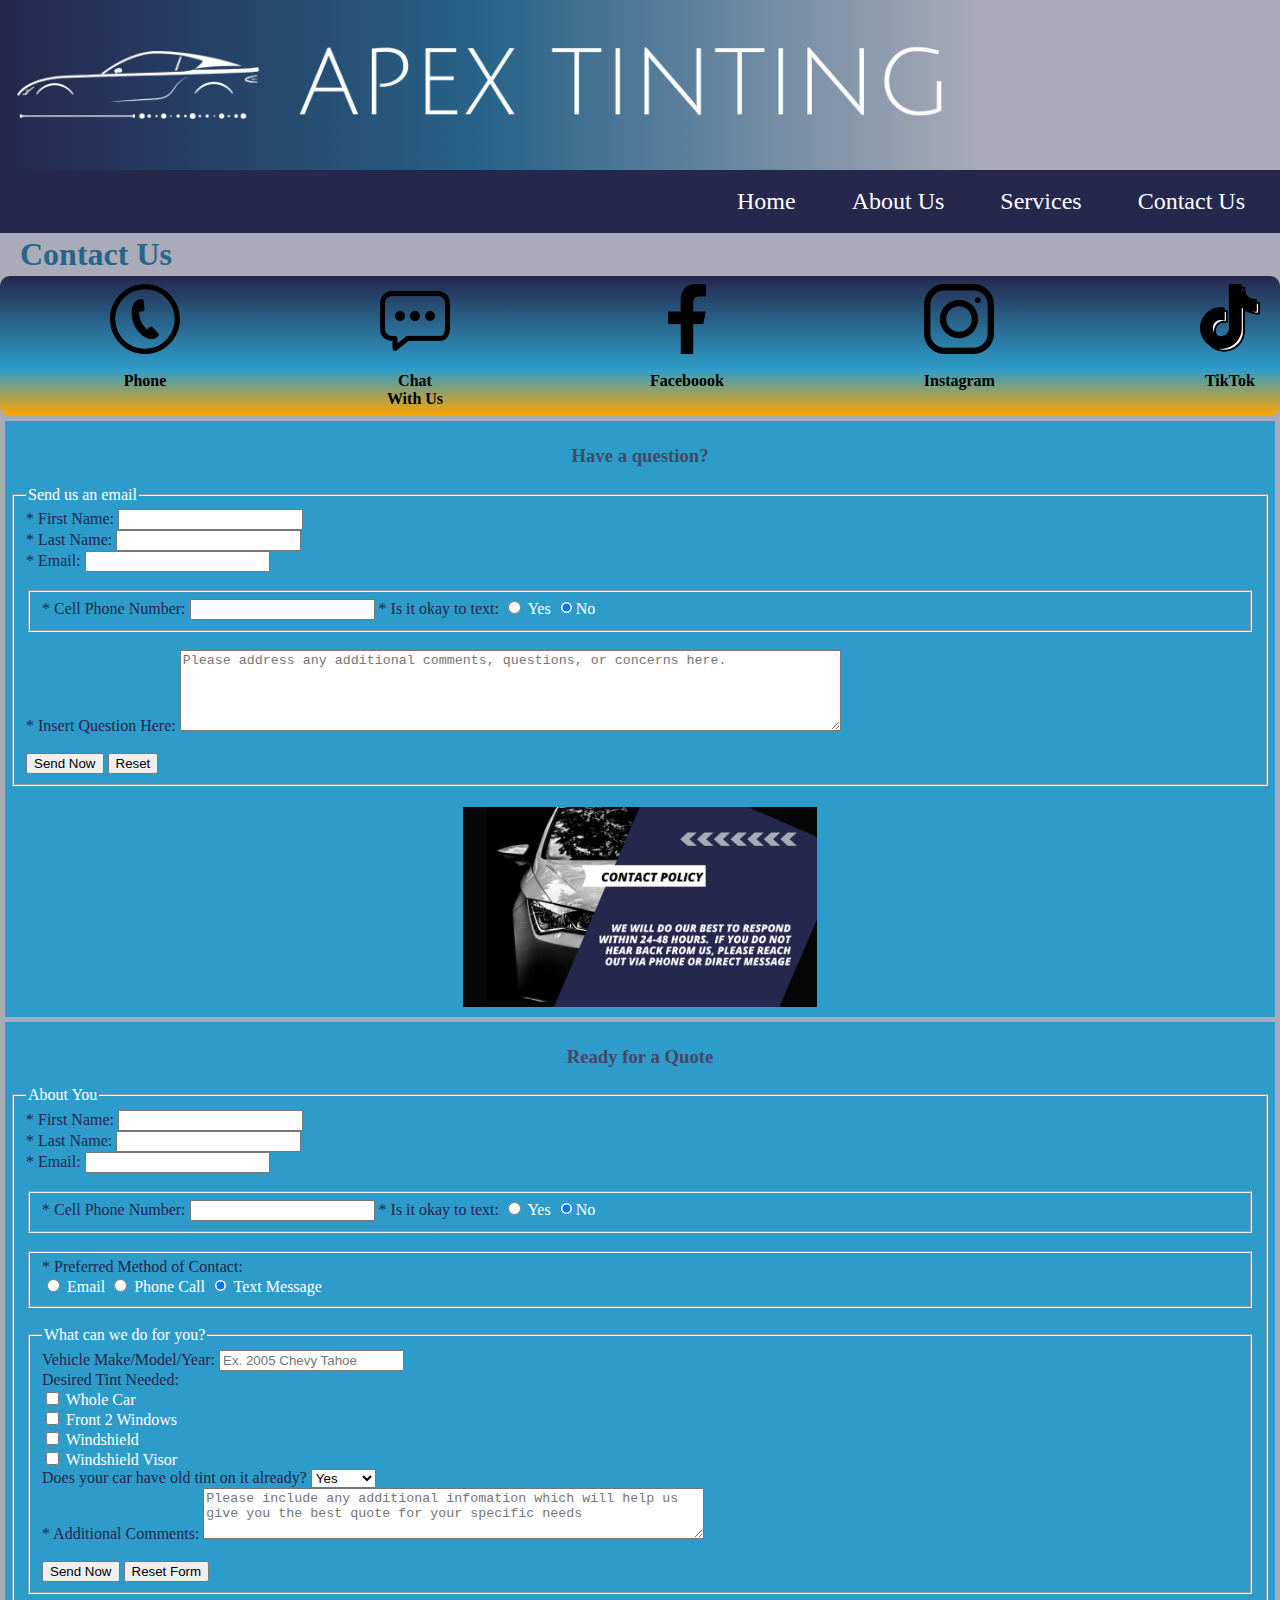
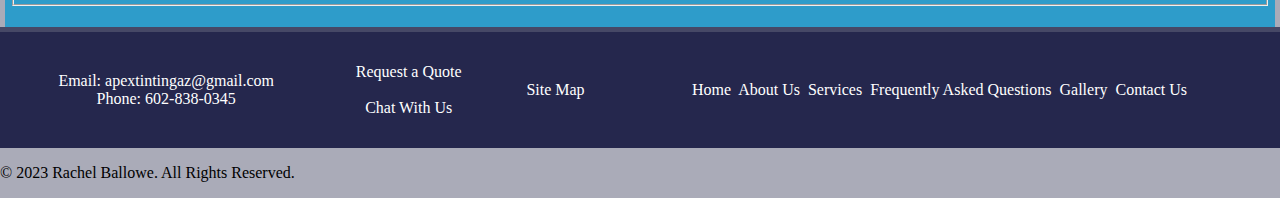
<file: contact.html>
<DOCTYPE! html>
<html lang="en">
<head>
	<meta charset="utf-8">
	<meta name="viewport" content="Width=device-width, inital-scale=1">
	<title> Apex: Contact Us </title>
	<link rel="icon" href="Images/favicon.jpg" type="images/favicon">
	<link rel="stylesheet" href="StyleSheets/contactstyles.css">
</head>
<body>
	<header>
		<div class="banner-container">
		<a href="index.html">
		<img src="Images/logobanner.png" alt="Apex Tinting Banner">
		</a>
		</div>
		<div class="navigation">
		<ul class="nav">
		<li><a href="index.html">Home</a></li>
		<li class="dropdown">
		<a href="about.html">About Us</a>
		<ul class="dropdown-menu">
		<li><a href="gallery.html">Gallery</a></li>
		</ul></li>
		<li class="dropdown">
		<a href="services.html">Services</a>
		<ul class="dropdown-menu">
		<li><a href="faq.html">Frequently Asked Questions</a></li>
		</ul>
		<li><a href="contact.html">Contact Us</a></li>
		</ul>
	</div>
</header>			
<div class="main-section">
	<h1>Contact Us</h1>		
	<div class="center-box">
		<ul class="horizontal-list">
		<li><img src="Images/request.svg" alt="Request Quote" class="small-image"><br>
		<a href="contact.html" style="text-decoration:none; color:black;"><strong>Phone</strong></a></li>
		<li><img src="Images/chat.png" alt="Get Estimate" class="small-image"><br>
		<a href="https://www.facebook.com/messages/t/102797612077451" style="text-decoration:none;color:black;"><strong>Chat With Us</strong></a></li>
		<li><img src="Images/facebook.png" alt="Book Appointment" class="small-image"><br>
		<a href="https://www.facebook.com/apex.tinting.az" style="text-decoration:none;color:black;"><strong>Faceboook</strong></a></li>
		<li><img src="Images/instagram.png" alt="Receive Tint Services" class="small-image"><br>
		<a href="https://www.instagram.com/" style="text-decoration:none;color:black;"><strong>Instagram</strong></a></li>
		<li><img src="Images/tiktoc.png" alt="Receive Tint Services" class="small-image"><br>
		<a href="https://www.tiktok.com/en/" style="text-decoration:none;color:black;"><strong>TikTok</strong></a></li>
		</ul>		
		</div>
<div class="main-section sections-container">
			<div class="section">
			<h3>Have a question? </h3>
			<form>
			<form id="contactform" method="POST" action="mailto:mamabear0653@gmail?subject=quote" enctype="text/plain">
			<fieldset class="formfield">
			<legend>Send us an email</legend>
			<label for="fName">* First Name:</label>
			<input type="text" name="fName" id="fName" required><br>
			<label for="lName">* Last Name:</label>
			<input type="text" name="lName" id="lName" required><br>
			<label for="myEmail">* Email:</label>
			<input type="email" name="myEmail" id="myEmail" required><br><br>
			<fieldset class="formfield">
			<label for="myPhoneNumber">* Cell Phone Number:</label>
			<input type="text" name="myPhoneNumber" id="myPhoneNumber" required>
			<label for="textokay">* Is it okay to text:</label>
			<input type="radio" name="textokay" id="email" checked> Yes
			<input type="radio" name="textokay" id="phone" checked>No</br>
			</fieldset><br>
			<label for="myQuestions">* Insert Question Here:</label>
			<textarea name="myComments" id="myComments" rows="5" cols="80" required
			placeholder="Please address any additional comments, questions, or concerns here."></textarea><br><br>
			<input type="submit" value="Send Now" id="mySubmit">
			<input type="reset" value="Reset" id="resetform">
			</form></fieldset>
			<img src="Images/contactpolicy.png" alt="Contact Policy" class="section img">
			</div>
				
			<div class="section">
			<h3>Ready for a Quote</h3>
			<form id="contactform" method="POST" action="mailto:apextintingaz@gmail?subject=quote" enctype="text/plain">
			<fieldset class="formfield">
			<legend>About You</legend>
			<label for="fName">* First Name:</label>
			<input type="text" name="fName" id="fName" required><br>
			<label for="lName">* Last Name:</label>
			<input type="text" name="lName" id="lName" required><br>
			<label for="myEmail">* Email:</label>
			<input type="email" name="myEmail" id="myEmail" required><br><br>
			<fieldset class="formfield">
			<label for="myPhoneNumber">* Cell Phone Number:</label>
			<input type="text" name="myPhoneNumber" id="myPhoneNumber" required>
			<label for="textokay">* Is it okay to text:</label>
			<input type="radio" name="textokay" id="yes" checked> Yes
			<input type="radio" name="textokay" id="no" checked>No</br>
			</fieldset><br>
			<fieldset class="formfield">
			<label for="contactmethod">* Preferred Method of Contact:</label></br>
			<input type="radio" name="contactmethod" id="email" checked> Email</input>
			<input type="radio" name="contactmethod" id="phone" checked> Phone Call</input>
			<input type="radio" name="contactmethod" id="email" checked> Text Message<br>
			</fieldset></br>
			<fieldset class="formfield">
			<legend>What can we do for you?</legend>
			<label for="myvehicle">Vehicle Make/Model/Year:</label>
			<input type="text" name="myvehicle" id="myvehicle"placeholder="Ex. 2005 Chevy Tahoe"><br>
			<label for="mytint">Desired Tint Needed:</label></br>
			<input type="checkbox" name="type" value="wholecar"> Whole Car<br>
            <input type="checkbox" name="type" value="twowindows"> Front 2 Windows<br>
            <input type="checkbox" name="type" value="windshield"> Windshield<br>
			<input type="checkbox" name="type" value="visor"> Windshield Visor</br>
			<label for="formdropdown">Does your car have old tint on it already?</label>
				<select name="formdropdown" id="formdropdown">
				<option value="dropdown" name="option1" id="yes" required>Yes</option>
				<option value="dropdown" name="option2" id="no" required>No</option>
				<option value="dropdown" name="option2" id="unsure" required>Unsure</option></br>
				</select><br>
			<label for="myComments">* Additional Comments:</label>
			<textarea name="myComments" id="myComments" rows="3" cols="60" required 
			placeholder="Please include any additional infomation which will help us give you the best quote for your specific needs"></textarea><br><br>
			<input type="submit" value="Send Now" id="mySubmit">
			<input type="reset" value="Reset Form" id="resetform">
			</form>
			</div>
	</div>
	<div class="footer">
		<table>
		<tr>
			<td> Email:
			<a href="mailto:apextintingaz@gmail.com">apextintingaz@gmail.com</a></br>
			Phone: 602-838-0345</td>
			<td><a href="contact.html">Request a Quote</a></br></br>
			<a href="https://www.facebook.com/messages/t/102797612077451">Chat With Us</a></td>
			<td><a href="sitemap.html">Site Map</a></td>
			<td> <a href="index.html">Home</a>&nbsp; 
				<a href="about.html">About Us</a>&nbsp;
				<a href="services.html">Services</a>&nbsp; 
				<a href="faq.html">Frequently Asked Questions</a>&nbsp;
				<a href="gallery.html">Gallery</a>&nbsp;
				<a href="contact.html">Contact Us</a>&nbsp;
				</td>
		</tr>
		</table>
	</div>
</div>
<p>&copy; 2023 Rachel Ballowe. All Rights Reserved.</p>
</body>
</html>
</file>
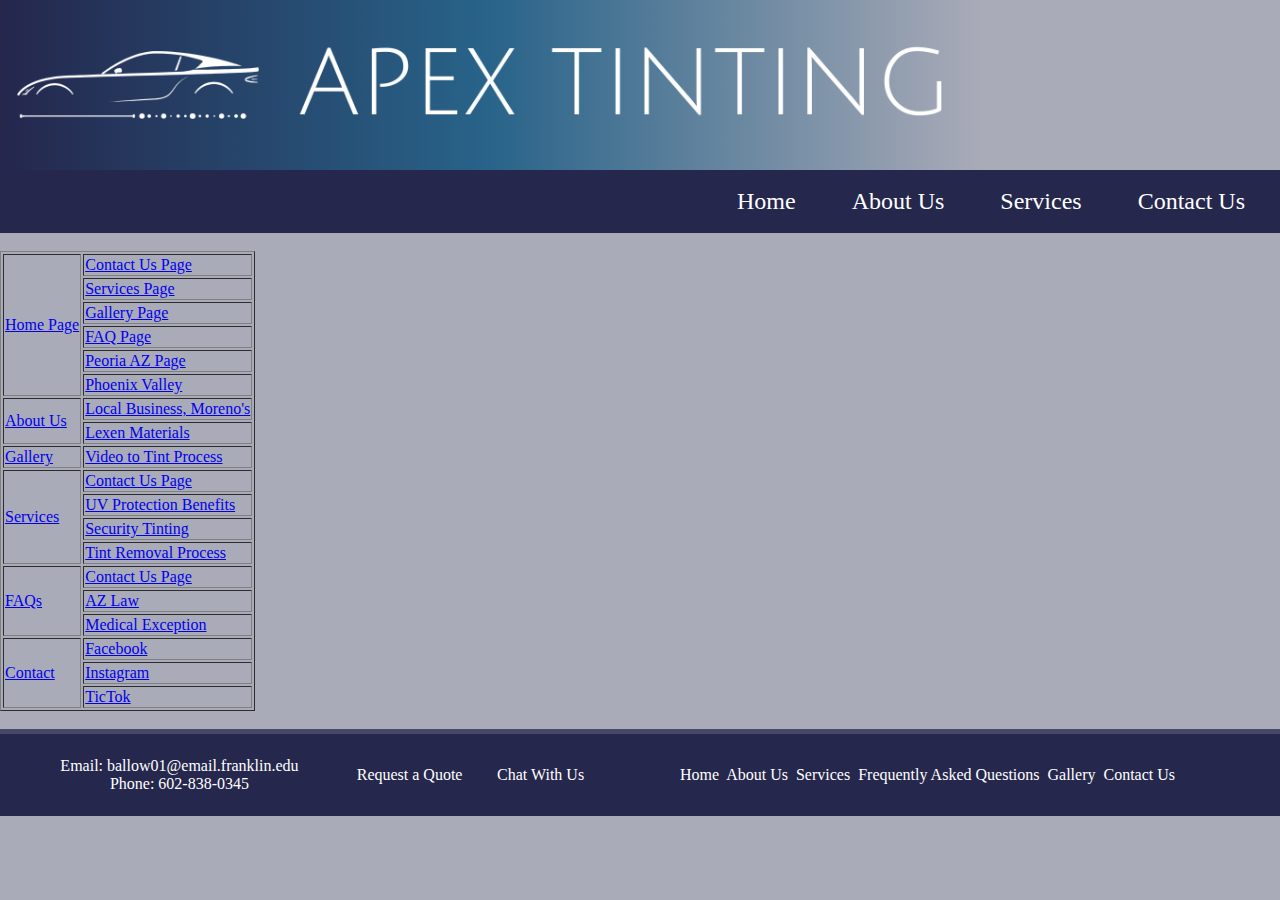
<file: sitemap.html>
<DOCTYPE! html>
<html lang="en">
<head>
	<meta charset="utf-8">
	<meta name="viewport" content="Width=device-width, inital-scale=1">
	<title> Apex: Home </title>
	<link rel="icon" href="images/favicon.jpg" type="images/favicon">
	<link rel="stylesheet" href="StyleSheets/homestyles.css">
</head>
<body>
	<header>
		<div class="banner-container">
		<a href="home.html">
		<img src="Images/logobanner.png" alt="Apex Tinting Banner">
		</a>
		</div>
		<div class="navigation">
		<ul class="nav">
		<li><a href="home.html">Home</a></li>
		<li class="dropdown">
		<a href="about.html">About Us</a>
		<ul class="dropdown-menu">
		<li><a href="gallery.html">Gallery</a></li>
		</ul></li>
		<li class="dropdown">
		<a href="services.html">Services</a>
		<ul class="dropdown-menu">
		<li><a href="faq.html">Frequently Asked Questions</a></li>
		</ul>
		<li><a href="contact.html">Contact Us</a></li>
		</ul>
	</div>
</header>
</br>			
<div class="main-section">
	<table border="1">
    <tr>
        <td rowspan="6"><a href="home.html">Home Page</a></td>
        <td><a href="contact.html">Contact Us Page</a></td>
    </tr>
    <tr>
        <td><a href="services.html">Services Page</a></td>
    </tr>
    <tr>
        <td><a href="gallery.html">Gallery Page</a></td>
    </tr>
    <tr>
        <td><a href="faq.html">FAQ Page</a></td>
    </tr>
    <tr>
        <td><a href="www.peoriaaz.gov">Peoria AZ Page</a></td>
    </tr>
    <tr>
        <td><a href="https://en.wikipedia.org/wiki/Phoenix_metropolitan_area">Phoenix Valley</a></td>
    </tr>
    <tr>
        <td rowspan="2"><a href="about.html">About Us</a></td>
        <td><a href="https://morenostinting.com/">Local Business, Moreno's</a></td>
    </tr>
    <tr>
        <td><a href="https://lexen.com/pages/about-us">Lexen Materials</a></td>
    </tr>
    <tr>
        <td><a href="gallery.html">Gallery</a></td>
        <td><a href="https://www.youtube.com/watch?v=8nbWvtEtCY0"> Video to Tint Process</a></td>
    </tr>
    <tr>
        <td rowspan="4"><a href="services.html">Services</a></td>
        <td><a href="contact.html">Contact Us Page</a></td>
    </tr>
    <tr>
        <td><a href="https://wiki.cancer.org.au/policy/Position_statement_-_Tinted_windows">UV Protection Benefits</a></td>
    </tr>
    <tr>
        <td><a href="https://llumar.com/la/en/automotive/window-tint/safety-security/">Security Tinting</a></td>
    </tr>
    <tr>
        <td><a href="https://www.forbes.com/home-improvement/garage/how-to-remove-window-tint-from-cars/#:~:text=Just%20make%20a%20small%20cut,steam%20to%20the%20tint%20film.">Tint Removal Process</a></td>
    </tr>
    <tr>
        <td rowspan="3"><a href="faq.html">FAQs</a></td>
        <td><a href="contact.html">Contact Us Page</a></td>
    </tr>
    <tr>
        <td><a href="https://www.azleg.gov/ars/28/00959-01.htm">AZ Law</a></td>
    </tr>
    <tr>
        <td><a href="https://azdot.gov/mvd/services/driver-services/medical-review/window-tinting-exemption">Medical Exception</a></td>
    </tr>
    <tr>
        <td rowspan="3"><a href="contact.html">Contact</a></td>
        <td><a href="https://www.facebook.com/apex.tinting.az">Facebook</a></td>
    </tr>
    <tr>
        <td><a href="https://www.instagram.com/">Instagram</a></td>
    </tr>
    <tr>
        <td><a href="https://www.tiktok.com/en/">TicTok</td>
    </tr>
</table>
</br>
<div class="footer">
		<table>
		<tr>
			<td> Email:
			<a href="mailto:apextintingaz@gmail.com">ballow01@email.franklin.edu</a></br>
			Phone: 602-838-0345</td>
			<td><a href="contact.html">Request a Quote</a></td>
			<td><a href="https://www.facebook.com/messages/t/102797612077451">Chat With Us</a></td>
			<td> <a href="home.html">Home</a>&nbsp; 
				<a href="about.html">About Us</a>&nbsp;
				<a href="services.html">Services</a>&nbsp; 
				<a href="faq.html">Frequently Asked Questions</a>&nbsp;
				<a href="gallery.html">Gallery</a>&nbsp;
				<a href="contact.html">Contact Us</a>&nbsp;
				</td>
		</tr>
		</table>
	</div>
</div>
</body>
</html>
</file>
<file: StyleSheets/contactstyles.css>
body {background-color: #AAABB8;
margin:0;}
.banner-container {max-width: 100%;
height: 170px;
Display: flex;
align-items: center;
justify-content: center:}

.banner-container img {max-width: 100%;
height: 170px;
align-items: left;}
h1 {text-align: left;
line-height: .5px;
color: #29648A;
margin-left: 20px;
padding: 0;
line-height: .5px;}

h3 {font-family: Georgia, "Times New Roman", serif;
color: #464866;
text-align: center;}

.navigation {background-color: #25274D;
color: white;
text-align: center;
padding: 0;
margin: 0;
display: flex;
flex-direction: column;
align-items: flex-end;
font-family: Georgia, "Times New Roman", serif;
font-size: 18pt;
line-height: 15px;}
.nav ul {list-style-type: none;
padding: 0;
margin: 0;
text-decoration: none;
display: flex;
margin-right: 20px;}
.nav li {display:inline;
text-decoration: none;
margin-right: 20px;
position: relative;}
.nav li:hover .dropdown-menu { display: block;}
.nav a {text-decoration: none; 
color: white;
transition: color 0.3s ease;
padding: 0 15px;
display: inline-block;}
.nav a:hover{color: #2E9CCA;}
.dropdown {position: relative;}
.nav .dropdown-menu{display:none;
position: absolute;
top:100%; 
right: 0;
background-color: #464866;
min-width: 150px;
text-align: left;}
.dropdown:hover .dropdown-menu {display:block;}
.dropdown-menu li {margin:0; 
padding: 10px; 
text-align: center;}
.dropdown-menu a {color: white;
text-decoration: none;
font-size: 12pt;
font-family: Georgia, "Times New Roman", serif;
text-align: center;
word-spacing: 8px;
display: block;}
.dropdown-menu a:hover{color: #2E9CCA;}

.center-box {width: 100%;
max-width: 100%;
height:140px;
background: linear-gradient(to bottom, #25274D, #29648A, #2E9CCA, orange);
border: none;
margin: 0 auto;
text-align: center;
text-decoration: none;
border-radius: 10px;
display: flex;
align-items: center;
justify-content: space-around;
margin-top: 15px;}
.small-image {width:70px; height: 70px;
display: block;
margin: 0 auto;}
.smaller-image {width: 60%; height:60%;
display: block;
margin: 0 20px 10px 0;}
.horizontal-list {display:flex;
list-style: none;
padding: 0;
margin-right: 20px;
margin-left: 10px;
justify-content: center;}
.horizontal-list li {text-align: center;
margin-right:100px;
margin-left: 100px; }

figcaption {font-style:italic;
color: #464866;
font-size: 10px;
text-align: left;}
.centered-caption {text-align:center;}

.footer {display: grid;
border-top: 5px solid #464866; 
grid-template-columns: repeat(4, 1fr);
padding: 10px; 
text-align: center;
display: flex;
flex-direction: column;
justify-content: center;
background-color: #25274D;
font-family: Georgia, "Times New Roman", serif;
font-size: 10pt;}
.footer >* {text-align: center;
padding: 10px;
color: white;}
.footer-table { width: 100%;}
.footer a{text-decoration: none;
color: white;
transition: color 0.3s ease; }
.footer a:hover {color: #2E9CCA;}
.footer-table {width: 100%;}


.sections-container{display: flex;
flex-wrap: wrap;}

.section {flex: 1; 
max-height: 600px;
background-color: #2E9CCA;
padding: 5px;
margin: 5px;
color: white;
margin-bottom: 0;}
.section h4 {font-size: 18pt;
color: #25274D;
margin-bottom: 0;
Padding: 0;}
.section img {max-width: 50%;
max-height: 200px;
display: block;
margin:0 auto;
text-align: center;}

.section p {font-size: 12pt;
text-align: left;
color:  #464866;
margin: 0;}
table {border-collapse: collapse; 
border: 2px solid #25274D;}
td, th {border: 1px solid #25274D;
padding: 0.5cm;}
.category {background-color: #FFFFFF; 
color: #003366;
font-size: 1.1em;
font-weight: bold;
text-shadow: 1px 1px 1px #667;}
.formfield label {color:#25274D;}
.radio-label {color: #25274D;}
.custom-link {color:#464866;
text-decoration: none;}
</style>
</file>
<file: StyleSheets/homestyles.css>
body {background-color: #AAABB8;
margin:0;}
.banner-container {max-width: 100%;
height: 170px;
Display: flex;
align-items: center;
justify-content: center:}

.banner-container img {max-width: 100%;
height: 170px;
align-items: left;}
h1 {text-align: left;
line-height: .5px;
color: #29648A;
margin-left: 20px;
padding: 0;
line-height: .5px;}

h3 {font-family: Georgia, "Times New Roman", serif;
color: #464866;
text-align: center;}

.navigation {background-color: #25274D;
color: white;
text-align: center;
padding: 0;
margin: 0;
display: flex;
flex-direction: column;
align-items: flex-end;
font-family: Georgia, "Times New Roman", serif;
font-size: 18pt;
line-height: 15px;}
.nav ul {list-style-type: none;
padding: 0;
margin: 0;
text-decoration: none;
display: flex;
margin-right: 20px;}
.nav li {display:inline;
text-decoration: none;
margin-right: 20px;
position: relative;}
.nav li:hover .dropdown-menu { display: block;}
.nav a {text-decoration: none; 
color: white;
transition: color 0.3s ease;
padding: 0 15px;
display: inline-block;}
.nav a:hover{color: #2E9CCA;}
.dropdown {position: relative;}
.nav .dropdown-menu{display:none;
position: absolute;
top:100%; 
right: 0;
background-color: #464866;
min-width: 150px;
text-align: left;}
.dropdown:hover .dropdown-menu {display:block;}
.dropdown-menu li {margin:0; 
padding: 10px; 
text-align: center;}
.dropdown-menu a {color: white;
text-decoration: none;
font-size: 12pt;
font-family: Georgia, "Times New Roman", serif;
text-align: center;
word-spacing: 8px;
display: block;}
.dropdown-menu a:hover{color: #2E9CCA;}

.center-box {width: 100%;
max-width: 1700px;
height:120px;
background: linear-gradient(to bottom, #25274D, #29648A, #2E9CCA, orange);
border: none;
margin: 0 auto;
text-align: center;
text-decoration: none;
border-radius: 10px;
display: flex;
align-items: center;
justify-content: space-around;
margin-top: 0;}
.small-image {width:70px; height: 70px;
display: block;
margin: 0 auto;}
.smaller-image {width: 60%; height:60%;
display: block;
margin: 0 20px 10px 0;}
.horizontal-list {display:flex;
list-style: none;
padding: 0;
margin-right: 60px;
margin-left: 30px;
justify-content: center;}
.horizontal-list li {text-align: center;
margin-right:125px;
margin-left: 125px; }

figcaption {font-style:italic;
color: #464866;
font-size: 10px;
text-align: left;}
.centered-caption {text-align:center;}

.footer {display: grid;
border-top: 5px solid #464866; 
grid-template-columns: repeat(4, 1fr);
padding: 10px; 
text-align: center;
display: flex;
flex-direction: column;
justify-content: center;
background-color: #25274D;
font-family: Georgia, "Times New Roman", serif;
font-size: 10pt;}
.footer >* {text-align: center;
padding: 10px;
color: white;}
.footer-table { width: 100%;}
.footer a{text-decoration: none;
color: white;
transition: color 0.3s ease; }
.footer a:hover {color: #2E9CCA;}
.footer-table {width: 100%;}


.sections-container{display: flex;
flex-wrap: wrap;}

.section {flex: 1; 
max-height: 315px;
background-color: #2E9CCA;
padding: 5px;
margin: 5px;
color: white;
margin-bottom: 0;}
.section h4 {font-size: 18pt;
color: White;
margin-bottom: 0;
Padding: 0;}
.section img {max-width: 50%;
float: left;
margin:0 10px 10px 0;}
.section:after{content:"";
display: table;
clear: both;}
.section p {font-size: 14pt;
color: white;
margin: 0;}

.custom-link {color:#464866;
text-decoration: none;}
</style>
</file>
